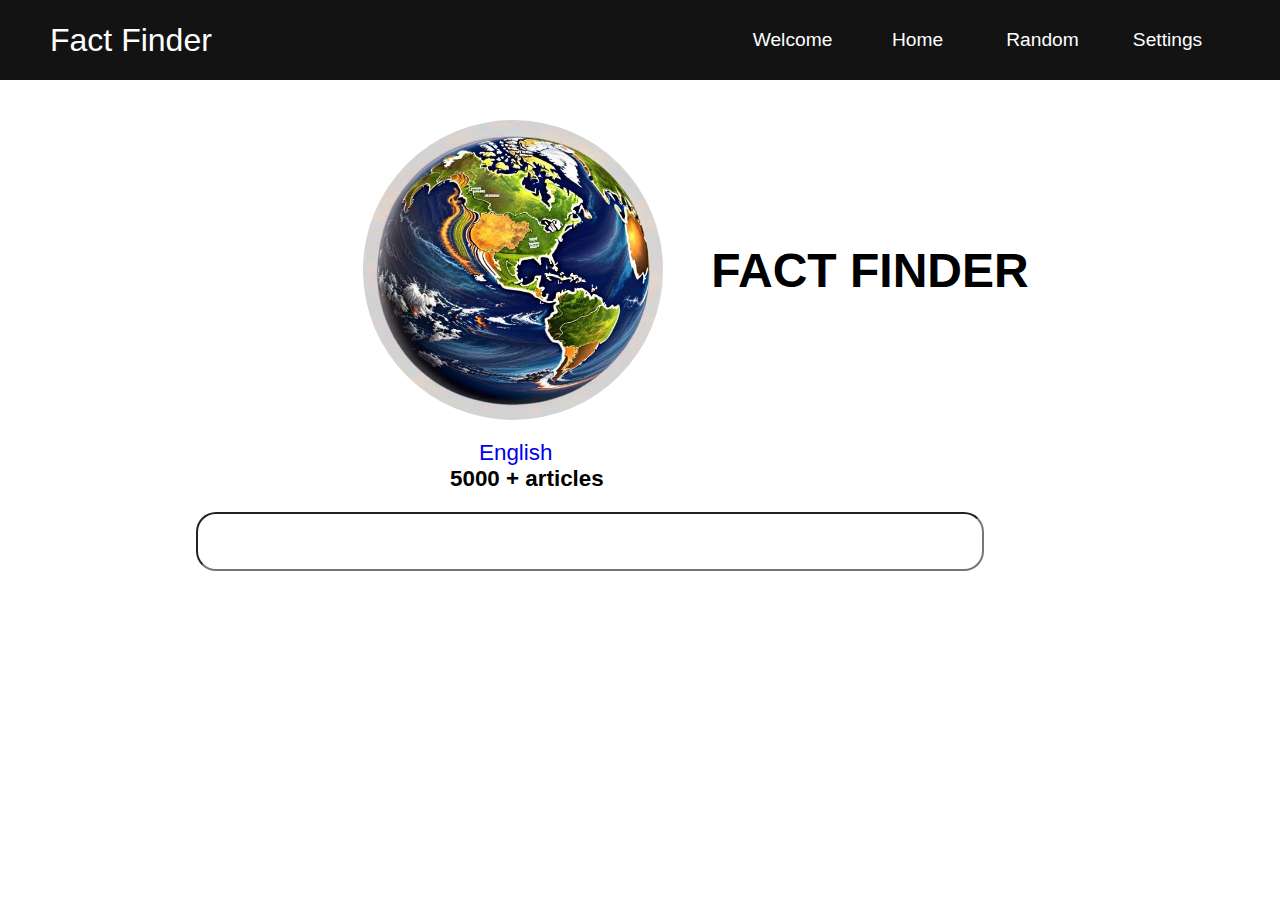
<file: index.html>
<!DOCTYPE html>
<html lang="en">
<head>
    <meta charset="UTF-8">
    <meta name="viewport" content="width=device-width, initial-scale=1.0">
    <title>Fact Finder</title>
    <link rel="stylesheet" href="style.css">
</head>
<body>
    <!--Welcome Page-->
    <nav class="Welcome">
        <div class="navbar__container">
          <a href="#home" id="navbar__logo">Fact Finder</a>
          <ul class="navbar__menu">
            <li class="navbar__item">
                <a href="./index.html" class="navbar__links" id="welcome-page">Welcome</a>
              </li>
            <li class="navbar__item">
              <a href="./Home page/Homepage.html" class="navbar__links" id="home-page">Home</a>
            </li>
            <li class="navbar__item">
              <a href="./Random Page/Random.html" class="navbar__links" id="random-page">Random</a>
            </li>
            <li class="navbar__item">
              <a href="./Settings Page/Settings.html" class="navbar__links" id="setting-page"
                >Settings</a
              >
            </li>
            
          </ul>
        </div>
      </nav>
  

    <div class="home">
        <img src="./Assets/image_1707762470748.jpg" 
        alt="earth logo" class="wiki_pic">
        <h1 class="h1__wiki">FACT FINDER</h1>
    </div>
    <div class="eng_art">
        <a href="./Home page/Homepage.html" class="en"> English</a>
        <p class="art"><b>5000 + articles</b></p>
    </div>
   
    <!--Search bar -->
    <div class="search" id="se">
        <input type="search" class="search">
    </div>
    
  
</body>
</html>
</file>
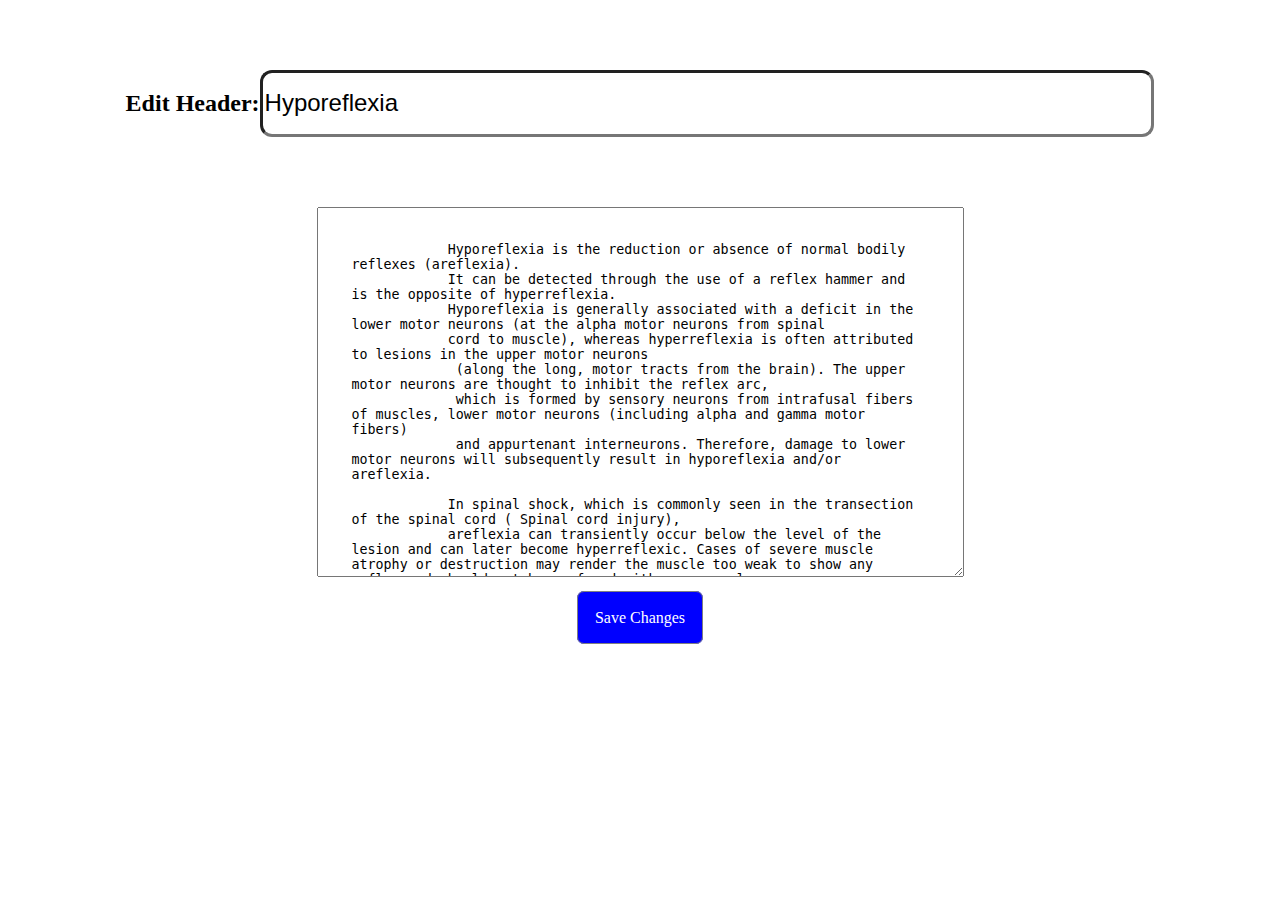
<file: Edit page/edit.html>
<!DOCTYPE html>
<html lang="en">
<head>
    <meta charset="UTF-8">
    <meta name="viewport" content="width=device-width, initial-scale=1.0">
    <title>Edit Page</title>
    <link rel="stylesheet" href="edit.css">
</head>
<body>
    <!--Edit page-->
      <div class="edit-main">
           <h2>Edit Header:</h2>
            <input type="text" class="text-header" value="Hyporeflexia">
      </div>
      <div class="edit-main">
        <textarea class="textbox" rows="20" cols="70">
            Hyporeflexia is the reduction or absence of normal bodily reflexes (areflexia). 
            It can be detected through the use of a reflex hammer and is the opposite of hyperreflexia.
            Hyporeflexia is generally associated with a deficit in the lower motor neurons (at the alpha motor neurons from spinal 
            cord to muscle), whereas hyperreflexia is often attributed to lesions in the upper motor neurons
             (along the long, motor tracts from the brain). The upper motor neurons are thought to inhibit the reflex arc, 
             which is formed by sensory neurons from intrafusal fibers of muscles, lower motor neurons (including alpha and gamma motor fibers) 
             and appurtenant interneurons. Therefore, damage to lower motor neurons will subsequently result in hyporeflexia and/or areflexia.
           
            In spinal shock, which is commonly seen in the transection of the spinal cord ( Spinal cord injury), 
            areflexia can transiently occur below the level of the lesion and can later become hyperreflexic. Cases of severe muscle atrophy or destruction may render the muscle too weak to show any reflex and should not be confused with a neuronal cause.
            Hyporeflexia may have other causes, including hypothyroidism, electrolyte imbalance (e.g. excess magnesium), and drug use (e.g. the symptoms of <a href="#">benzodiazepine</a> intoxication include confusion, slurred speech, ataxia, drowsiness, dyspnea, and hyporeflexia).
            [l] 
            Diseases associated with hyporeflexia include
            
              Centronuclear myopathy
              Guillain-Barré syndrome
              Lambert-Eaton myasthenic syndrome[2]
              Polyneuropathy (Achilles and plantar reflexes)
              Friedreichls Ataxia
            
            
              Hyporeflexia
              Other names : Hyporeflexia
              Speciality : Neurology
            
        </textarea>
      </div>
      <div class="edit-main">
            <p><a href="../Random Page/Random.html" class="save">Save Changes</a></p>
      </div>
      
</body>
</html>
</file>
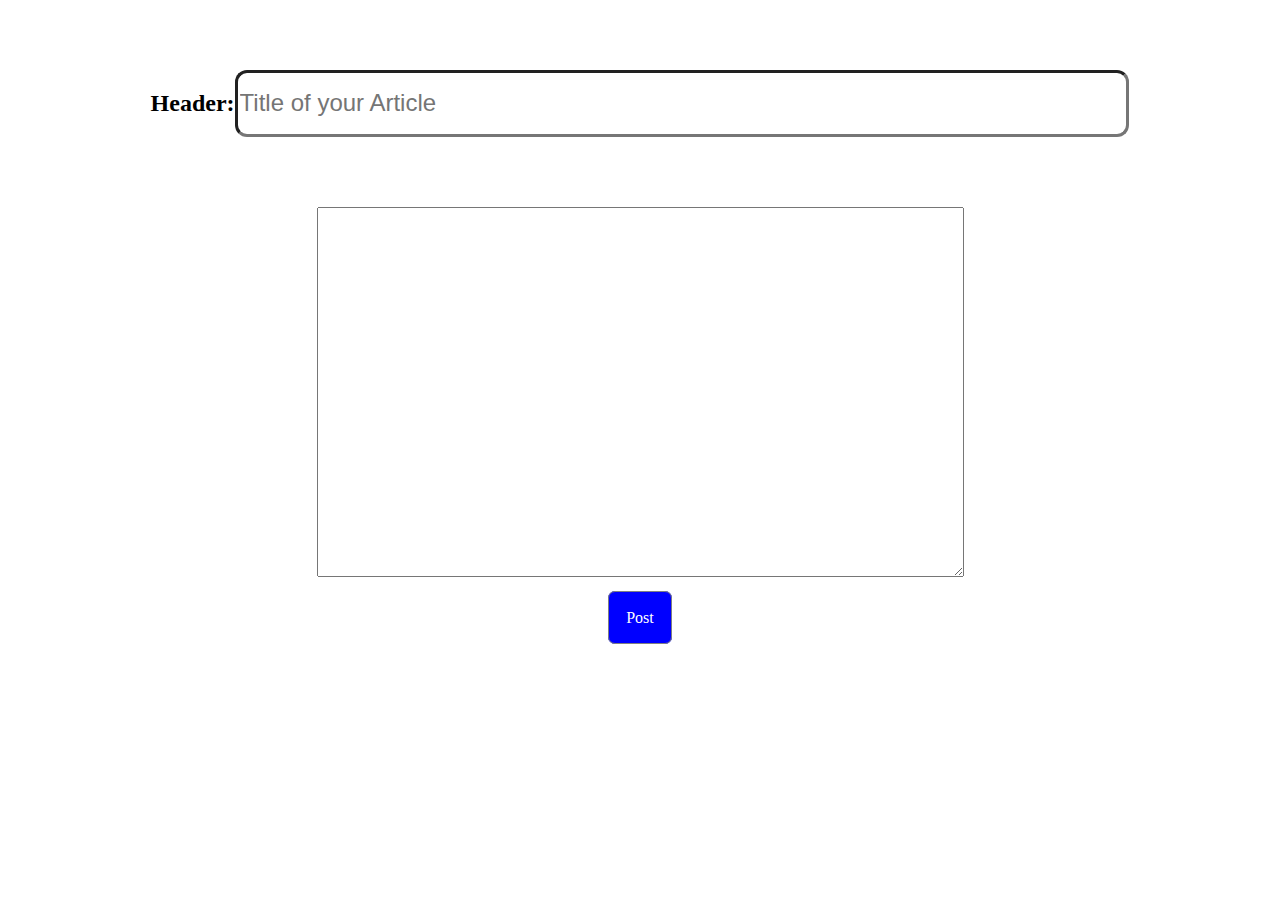
<file: New page/new.html>
<!DOCTYPE html>
<html lang="en">
<head>
    <meta charset="UTF-8">
    <meta name="viewport" content="width=device-width, initial-scale=1.0">
    <title>Edit Page</title>
    <link rel="stylesheet" href="new.css">
</head>
<body>
    <!--Edit page-->
      <div class="edit-main">
           <h2>Header:</h2>
            <input type="text" class="text-header" placeholder="Title of your Article">
      </div>
      <div class="edit-main">
        <textarea class="textbox" rows="20" cols="70">
           
        </textarea>
      </div>
      <div class="edit-main">
            <p><a href="#" class="save">Post</a></p>
      </div>
      
</body>
</html>
</file>
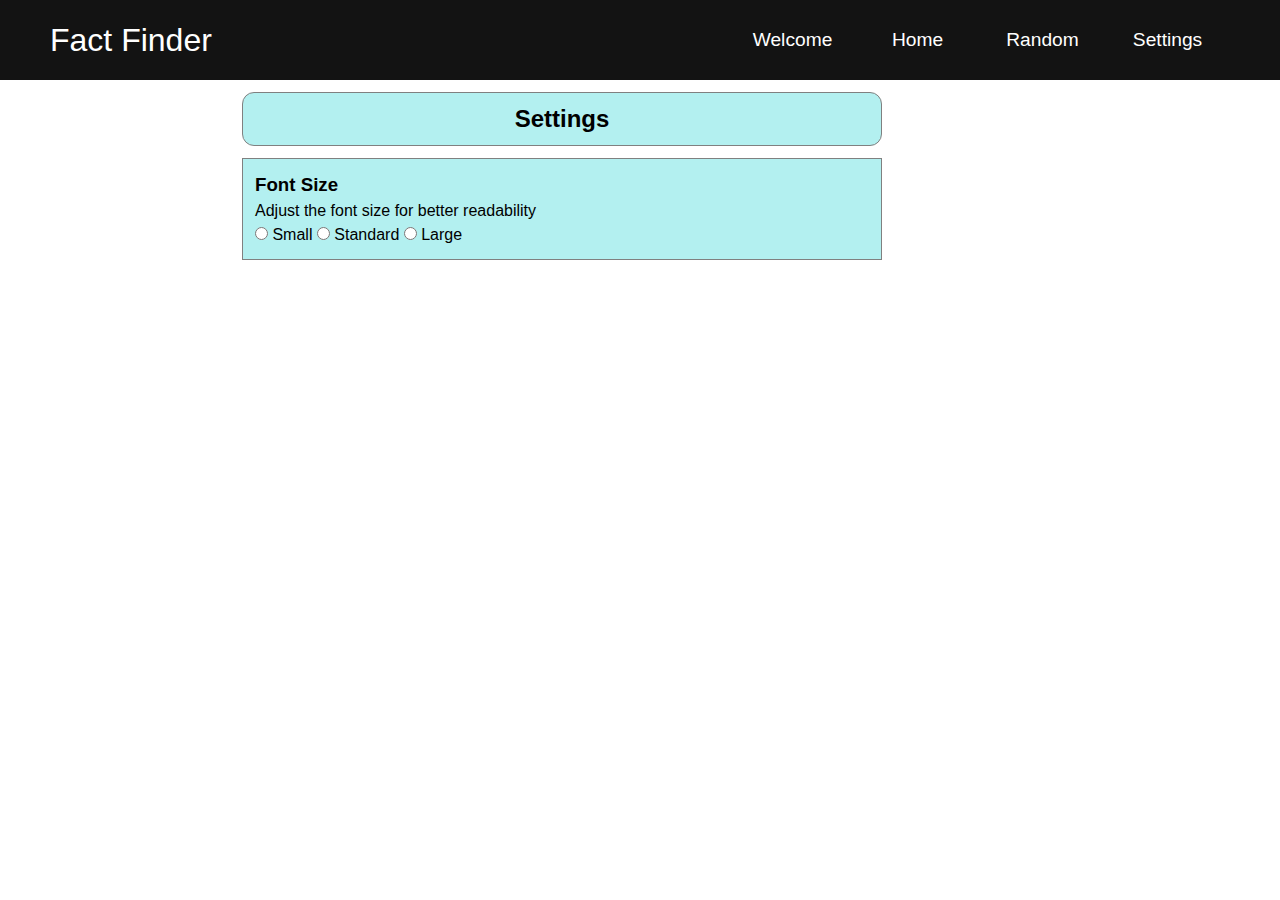
<file: Settings Page/Settings.html>
<!DOCTYPE html>
<html lang="en">
<head>
    <meta charset="UTF-8">
    <meta name="viewport" content="width=device-width, initial-scale=1.0">
    <title>Settings</title>
    <link rel="stylesheet" href="settingstyle.css">
   
</head>
<body>
     <!--Setting Page-->
     <nav class="navbar">
        <div class="navbar__container">
          <a href="#home" id="navbar__logo">Fact Finder</a>
          <ul class="navbar__menu">
            <li class="navbar__item">
                <a href="../index.html" class="navbar__links" id="home-page">Welcome</a>
              </li>
            <li class="navbar__item">
              <a href="../Home page/Homepage.html" class="navbar__links" id="home-page">Home</a>
            </li>
            <li class="navbar__item">
              <a href="../Random Page/Random.html" class="navbar__links" id="about-page">Random</a>
            </li>
            <li class="navbar__item">
              <a href="../Settings Page/Settings.html" class="navbar__links" id="services-page"
                >Settings</a
              >
            </li>
            
          </ul>
        </div>
      </nav>
      <div class="set">
        <h2 class="set_letter">Settings</h2>
      </div>
      <div class="font">
        <h3>Font Size</h3>
        <p>Adjust the font size for better readability</p>
        <form>
          <input type="radio" value="radio1" name="box"> Small
          <input type="radio" value="radi2" name="box"> Standard
          <input type="radio" value="radio3" name="box"> Large
        </form>
      </div>
    
 
</body>
</html>
</file>
<file: style.css>
* {
    box-sizing: border-box;
    margin: 0;
    padding: 0;
    font-family: 'Kumbh Sans', sans-serif;
    scroll-behavior: smooth;
  }
  
  .Welcome {
    background: #131313;
    height: 80px;
    display: flex;
    justify-content: center;
    align-items: center;
    font-size: 1.2rem;
    top: 0;
    z-index: 999;
  }
  
  .navbar__container {
    display: flex;
    justify-content: space-between;
    height: 80px;
    z-index: 1;
    width: 100%;
    max-width: 1300px;
    margin: 0 auto;
    padding: 0 50px;
    position: sticky;
  }
  
  #navbar__logo {
    color: #fff;
    display: flex;
    align-items: center;
    cursor: pointer;
    text-decoration: none;
    font-size: 2rem;
  }
  
  .navbar__menu {
    display: flex;
    align-items: center;
    list-style: none;
  }
  
  .navbar__item {
    height: 80px;
  }
  
  .navbar__links {
    color: #fff;
    display: flex;
    align-items: center;
    justify-content: center;
    width: 125px;
    text-decoration: none;
    height: 100%;
    transition: all 0.3s ease;
  }
  
  .navbar__btn {
    display: flex;
    justify-content: center;
    align-items: center;
    padding: 0 1rem;
    width: 100%;
  }
  
  .button {
    display: flex;
    justify-content: center;
    align-items: center;
    text-decoration: none;
    padding: 10px 20px;
    height: 100%;
    width: 100%;
    border: none;
    outline: none;
    border-radius: 4px;
    background: #833ab4;
    background: linear-gradient(to right, #fcb045, #fd1d1d, #833ab4);
    color: #fff;
    transition: all 0.3s ease;
  }
  

  
  .navbar__links:hover {
    color: #9518fc;
    transition: all 0.3s ease;
  }
  
 

.home{
    display: flex;
    justify-content: center;
    align-items: center;
    position: relative;
    top:40px;
    left: 56px;
    gap: 3rem;
}
.wiki_pic{
    border-radius: 400px;
    width: 300px;
   
}

.h1__wiki{
    font-size: 3rem;
}
.eng_art{
    position: relative;
    top:60px;
    left: 450px;
}
.en{
    font-size: 1.4rem;
    text-decoration: none;
    position: relative;
    left: 29px;
}
.en:hover{
    color: rgb(127, 127, 240);
}
.search{
    display: flex;
    justify-content: center;
    position: relative;
    top:30px;
    padding: 20px;
    width: 80%;
    left: 39px;
    border-radius: 20px;
  
}
.art{
    font-size: 1.4rem;
}
</file>
<file: Edit page/edit.css>
.edit-main{
    display: flex;
    justify-content: center;
    margin-top: 70px;
}
.text-header{
    width: 70%;
    border-width: 3px;
    border-radius: 12px;
    font-size: 1.5rem;
}
.textbox{
    padding: 34px;
}
.save{
 padding: 17px;
 border-radius: 7px;
 color: #ffff;
 background-color: blue;
 border:1px solid grey;
 text-decoration: none;
 position: relative;
 bottom: 54px;
}
</file>
<file: New page/new.css>
.edit-main{
    display: flex;
    justify-content: center;
    margin-top: 70px;
}
.text-header{
    width: 70%;
    border-width: 3px;
    border-radius: 12px;
    font-size: 1.5rem;
}
.textbox{
    padding: 34px;
}
.save{
 padding: 17px;
 border-radius: 7px;
 color: #ffff;
 background-color: blue;
 border:1px solid grey;
 text-decoration: none;
 position: relative;
 bottom: 54px;
}
</file>
<file: Settings Page/settingstyle.css>
* {
    box-sizing: border-box;
    margin: 0;
    padding: 0;
    font-family: 'Kumbh Sans', sans-serif;
    scroll-behavior: smooth;
  }
  
  .navbar {
    background: #131313;
    height: 80px;
    display: flex;
    justify-content: center;
    align-items: center;
    font-size: 1.2rem;
    position: sticky;
    top: 0;
    z-index: 999;
  }
  
  .navbar__container {
    display: flex;
    justify-content: space-between;
    height: 80px;
    z-index: 1;
    width: 100%;
    max-width: 1300px;
    margin: 0 auto;
    padding: 0 50px;
  }
  
  #navbar__logo {
    color: #fff;
    display: flex;
    align-items: center;
    cursor: pointer;
    text-decoration: none;
    font-size: 2rem;
  }
  
  .navbar__menu {
    display: flex;
    align-items: center;
    list-style: none;
  }
  
  .navbar__item {
    height: 80px;
  }
  
  .navbar__links {
    color: #fff;
    display: flex;
    align-items: center;
    justify-content: center;
    width: 125px;
    text-decoration: none;
    height: 100%;
    transition: all 0.3s ease;
  }
  
  .navbar__btn {
    display: flex;
    justify-content: center;
    align-items: center;
    padding: 0 1rem;
    width: 100%;
  }
  
  .button {
    display: flex;
    justify-content: center;
    align-items: center;
    text-decoration: none;
    padding: 10px 20px;
    height: 100%;
    width: 100%;
    border: none;
    outline: none;
    border-radius: 4px;
    background: #833ab4;
    background: -webkit-linear-gradient(to right, #fcb045, #fd1d1d, #833ab4);
    background: linear-gradient(to right, #fcb045, #fd1d1d, #833ab4);
    color: #fff;
    transition: all 0.3s ease;
  }
  
  .navbar__links:hover {
    color: #9518fc;
    transition: all 0.3s ease;
  }
  
  

.set{
  border: 1px solid grey;
  margin-top: 12px;
  margin-left: 12px;
  padding: 12px;
  width: 50%;
  position: relative;
  left: 230px;
  border-radius: 12px;
  background-color: rgb(179, 240, 240);
}
.set_letter{
  text-align: center;
}
.font{
  border: 1px solid grey;
  margin-top: 12px;
  margin-left: 12px;
  padding: 12px;
  width: 50%;
  position: relative;
  left: 230px;
  background-color: rgb(179, 240, 240);
  line-height: 1.5;
}
.fa{
  gap: 1.9rem;
}
</file>
